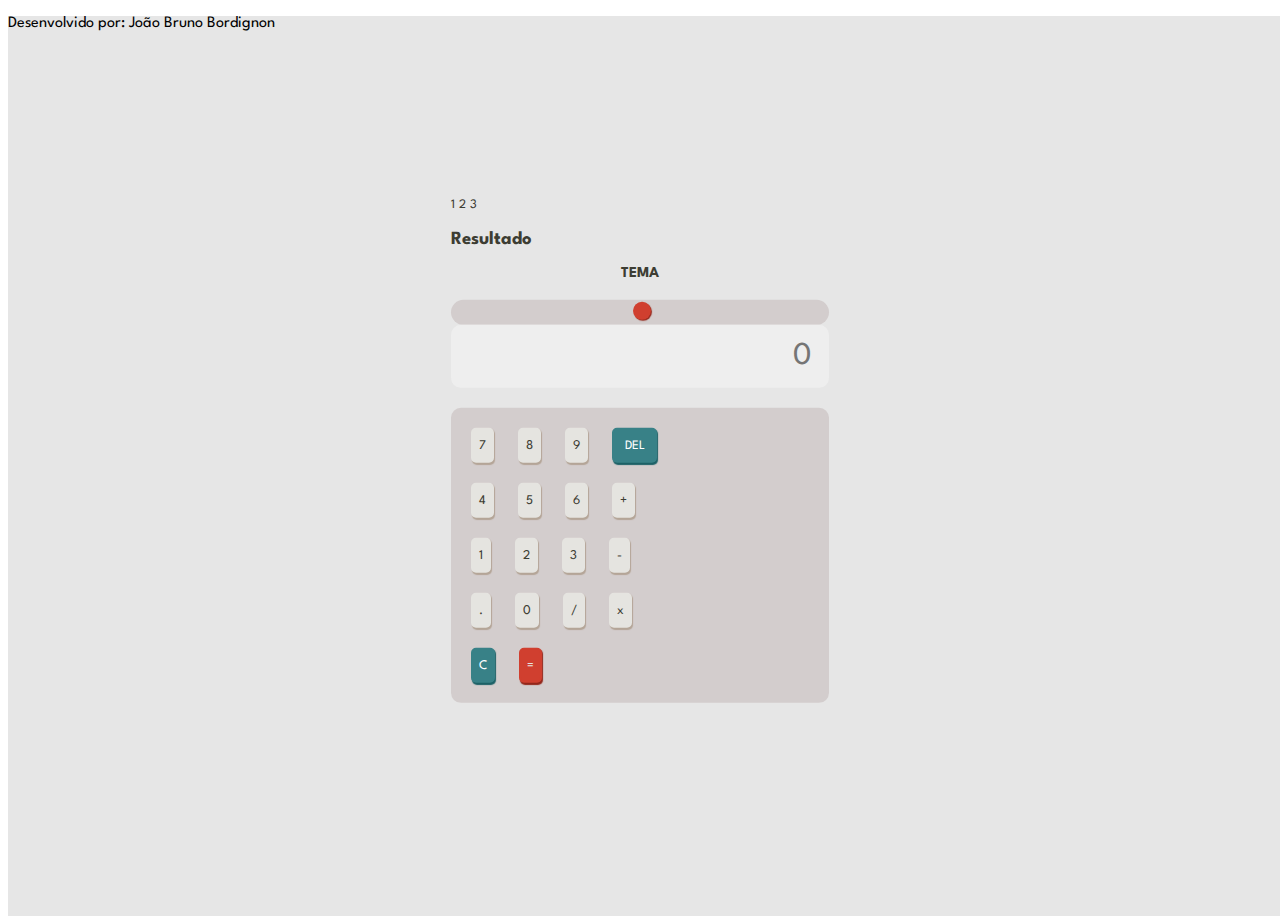
<file: index.html>
<!DOCTYPE html>
<html lang="pt-br">
    <head>
        <meta charset="UTF-8">
        <meta http-equiv="X-UA-Compatible" content="IE=edge">
        <meta name="viewport" content="width=device-width, initial-scale=1.0">

        <meta
            name="description"
            content="This Responsive Calculator is a portifolio project and challenge made by Frotntend Mentor">

        <title>Calculadora</title>

        <link rel="shortcut icon" href="images/favicon-32x32.png" type="image/x-icon">

        <link
            href="https://cdn.jsdelivr.net/npm/bootstrap@5.0.2/dist/css/bootstrap.min.css"
            rel="stylesheet"
            integrity="sha384-EVSTQN3/azprG1Anm3QDgpJLIm9Nao0Yz1ztcQTwFspd3yD65VohhpuuCOmLASjC"
            crossorigin="anonymous">

        <link rel="stylesheet" href="Css/style.css">

    </head>
    <body>

        <div class="calc container-fluid">
            <div class="row calc-content justify-content-center w-100 mx-auto">
                <div class="col-12 col-md-8 col-lg-6 col-xl-4 ">

                    <div class="container calc-top">

                        <div class="row justify-content-end">
                            <span class="col-1">1</span>
                            <span class="col-1">2</span>
                            <span class="col-1">3</span>
                        </div>

                        <div class="calc-top row">

                            <h3 class="col-6">Resultado</h3>
                            <h4 class="col-3">tema</h4>

                            <div class="col-3 toggle">
                                <div class="btn-group">
                                    <input
                                        type="range"
                                        id="btnTheme"
                                        min="1"
                                        max="3"
                                        value="1"
                                        onchange="myFunction_set(this.value);">
                                </div>
                            </div>

                        </div>

                        <div class="calc-top-result row">
                            <input
                                type="text"
                                class="col-12"
                                id="result"
                                placeholder="0"
                                disabled="disabled"></input>
                        </div>
                    </div>

                    <div class="calc-keys">

                        <div class="container">
                            <div class="row">
                                <input class="col" type="button" value="7" onclick="input('7')">
                                <input class="col" type="button" value="8" onclick="input('8')">
                                <input class="col" type="button" value="9" onclick="input('9')">
                                <input class="col" type="button" value="DEL" id="del" onclick="del()">
                            </div>
                            <div class="row">
                                <input class="col" type="button" value="4" onclick="input('4')">
                                <input class="col" type="button" value="5" onclick="input('5')">
                                <input class="col" type="button" value="6" onclick="input('6')">
                                <input class="col" type="button" value="+" onclick="input('+')">
                            </div>
                            <div class="row">
                                <input class="col" type="button" value="1" onclick="input('1')">
                                <input class="col" type="button" value="2" onclick="input('2')">
                                <input class="col" type="button" value="3" onclick="input('3')">
                                <input class="col" type="button" value="-" onclick="input('-')">
                            </div>
                            <div class="row">
                                <input class="col" type="button" value="." onclick="input('.')">
                                <input class="col" type="button" value="0" onclick="input('0')">
                                <input class="col" type="button" value="/" onclick="input('/')">
                                <input class="col" type="button" value="x" onclick="input('*')">
                            </div>
                            <div class="row">
                                <input class="col" type="button" value="C" id="reset" onclick="reset()">
                                <input class="col" type="button" value="=" id="equals" onclick="calc()">
                            </div>
                        </div>

                    </div>

                </div>
            </div>
            <p>Desenvolvido por: João Bruno Bordignon</p>
        </div>

        <script
            src="https://cdn.jsdelivr.net/npm/bootstrap@5.0.2/dist/js/bootstrap.bundle.min.js"
            integrity="sha384-MrcW6ZMFYlzcLA8Nl+NtUVF0sA7MsXsP1UyJoMp4YLEuNSfAP+JcXn/tWtIaxVXM"
            crossorigin="anonymous"></script>

        <script src="Js/script.js"></script>
    </body>
</html>
</file>
<file: Css/style.css>
@import url('https://fonts.googleapis.com/css2?family=Spartan:wght@700&display=swap');


*{
    font-family: 'Spartan', sans-serif;
}

/* Cores */
:root{
    --background          : #3a4764;
    --background-dark     : #232c43;
    --background-very-dark: #182034;


    --key-color-top       : #ffffff;
    --key-color-bottom    : #3a4764;
    --key-background      : #eae3dc;
    --key-background-dark : #dfd9d2;
    --key-shadow          : #b4a597;

    --key-blue-background : #637097;
    --key-blue-shadow     : #404e72;

    --key-red-background  : #d03f2f;
    --key-red-shadow      : #93261a;

    --transition: 1s;
}

/* Background configuração */
.calc{
    background-color: var(--background);
    width: 100vw;
    height: 100vh;
    transition: var(--transition);
}
.calc-content{  
    position: absolute;
    top: 50%;
    left: 50%;
    transform: translate(-50%, -50%);
}

/* Topo da calculadora */
.calc-top h3{
    color: var(--key-color-top);
    transition: var(--transition);
}

.calc-top h4{
    color: var(--key-color-top);
    text-transform: uppercase;
    font-size: 15px;
    text-align: center;
    margin-top: 5px;
    transition: var(--transition);
}
.calc-top span{
    color: var(--key-color-top);
    font-size: 13px;
    transition: var(--transition);
}
.calc-top-result input{
    background-color: var(--background-very-dark); 
    color: var(--key-color-top);
    border: none;
    margin-bottom: 20px;
    text-align: right;
    padding: 17px;
    font-size: 32px;
    border-radius: 10px;
    transition: var(--transition);
}

/* chaves e botões */
.calc-keys{
    background-color: var(--background-dark);
    border-radius: 10px;
    padding: 10px;
    transition: var(--transition);
}
.calc-keys input{
    background-color: var(--key-background);
    color: var(--key-color-bottom);
    border: 2px solid var(--key-background);
    border-radius: 5px;
    box-shadow: 1px 1.5px 1px var(--key-shadow);
    margin: 10px;
    height: 35px;
    transition: var(--transition);
}
#reset, #del{
    background-color: var(--key-blue-background);
    color: #FFF;
    box-shadow: 1px 1.5px 1px var(--key-blue-shadow);
    border: 2px solid var(--key-blue-background);
    transition: var(--transition);
}
#del{
    font-size: 13px;
    padding: 0 3%;
}
#equals{
    background-color: var(--key-red-background);
    color: var(--key-background);
    box-shadow: 1px 1.5px 1px var(--key-red-shadow);
    border: 2px solid var(--key-red-background);
    transition: var(--transition);
}

/* Animações das chaves */
.calc-keys input:hover{
    border: 2px solid var(--key-background);
    color: var(--key-color-top);
    background-color: hsla(0, 0%, 100%, 0);
    transition: 0.5s;
}
#reset:hover, #del:hover{
    border: 2px solid var(--key-blue-background);
    color: var(--key-blue-background);
    background-color: hsla(0, 0%, 100%, 0);
    transition: 0.5s;
}
#equals:hover{
    border: 2px solid var(--key-red-background);
    color: var(--key-red-background);
    background-color: hsla(0, 0%, 100%, 0);
    transition: 0.5s;
}

/* chaves ativadas */
.calc-keys input:active{
    box-shadow: 3px 3px 3px var(--key-shadow);
    background-color: var(--key-background);
    color: var(--background);
}
#reset:active, #del:active{
    box-shadow: 3px 3px 3px var(--key-blue-shadow);
    background-color: var(--key-blue-background);
    color: var(--key-background);
}
#equals:active{
    box-shadow: 3px 3px 3px var(--key-red-shadow);
    background-color: var(--key-red-background);
    color: var(--key-background);
}

/* Toggle theme button */
/* Basics configs for styling input type range */
input[type=range] {
    -webkit-appearance: none; /* Hides the slider so that custom slider can be made */
    width: 100%; /* Specific width is required for Firefox. */
    background: transparent; /* Otherwise white in Chrome */
}
  
input[type=range]::-webkit-slider-thumb {
    -webkit-appearance: none;
}
  
input[type=range]:focus {
    outline: none; /* Removes the blue border. You should probably do some kind of focus styling for accessibility reasons though. */
}
  
input[type=range]::-ms-track {
    width: 100%;
    cursor: pointer;
  
    /* Hides the slider so custom styles can be added */
    background: transparent; 
    border-color: transparent;
    color: transparent;
}

/* Styling Thumb for diferents browsers */
/* thumb = circle on the range */

/* WebKit/Blink */
input[type=range]::-webkit-slider-thumb {
    -webkit-appearance: none;
    border: none;
    height: 18px;
    width: 18px;
    border-radius: 20px;
    background: var(--key-red-background);
    cursor: pointer;
    box-shadow: 1px 1px 1px var(--key-red-shadow);
    transition: var(--transition);
}
/* Firefox */
input[type=range]::-moz-range-thumb {
    -webkit-appearance: none;
    border: none;
    height: 18px;
    width: 18px;
    border-radius: 20px;
    background: var(--key-red-background);
    cursor: pointer;
    box-shadow: 1px 1px 1px var(--key-red-shadow);
}
  
  /* IE */
input[type=range]::-ms-thumb {
    -webkit-appearance: none;
    border: none;
    height: 18px;
    width: 18px;
    border-radius: 20px;
    background: var(--key-red-background);
    cursor: pointer;
    box-shadow: 1px 1px 1px var(--key-red-shadow);
}
/* Style for background */
.toggle{
    background-color: var(--background-dark);
    border-radius: 25px;
    height: 25px;
    padding: 0 6px !important;
    transition: var(--transition);
}
/* This make user can click and drag the button */
.toggle input{
    width: 100%;
}

/* ======================= Theme 2 ======================= */
</file>
